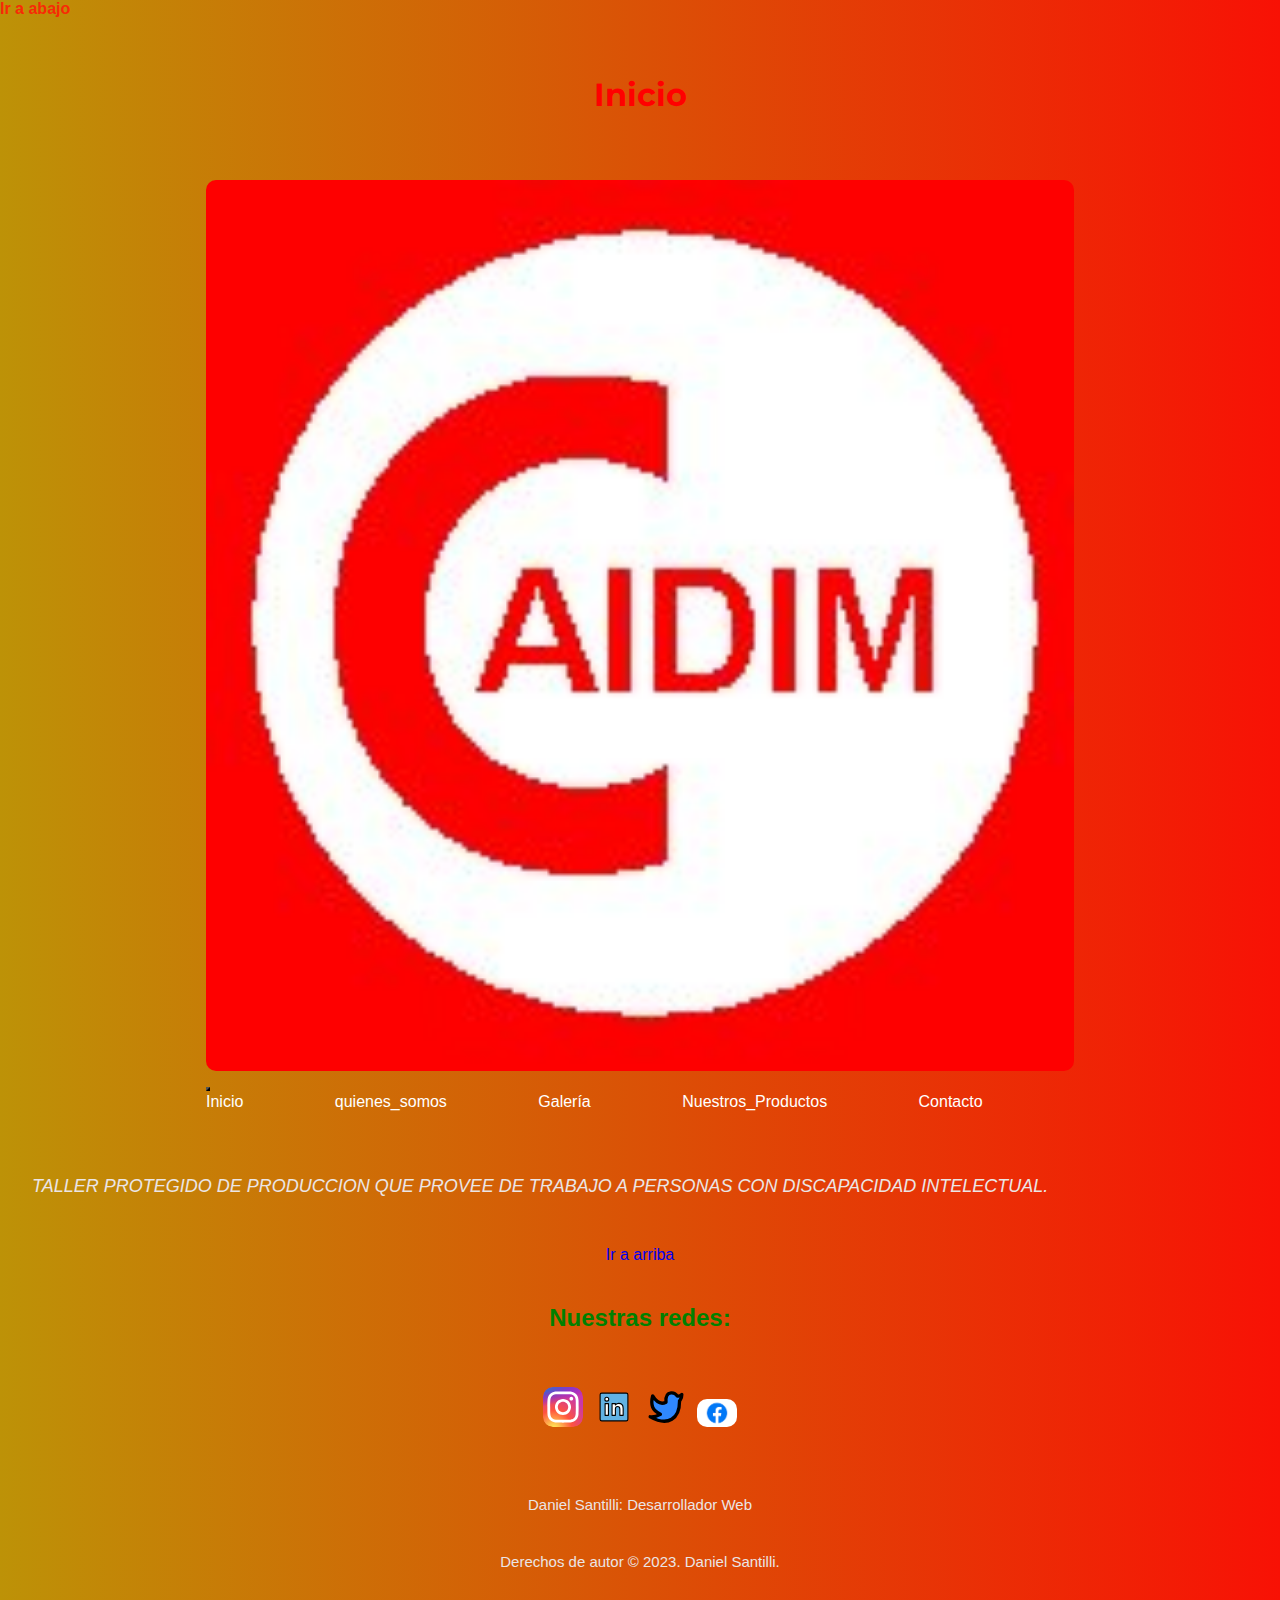
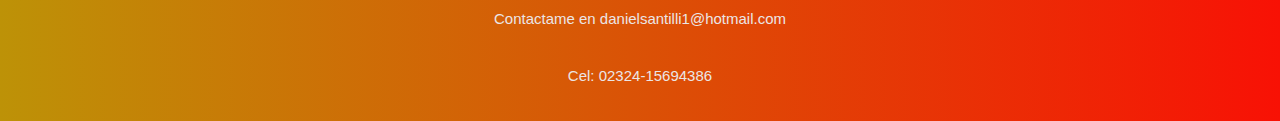
<file: index.html>
<!DOCTYPE html>
<html lang="es">

    <head>
        
        <meta charset="UTF-8">
        <meta http-equiv="X-UA-Compatible" content="IE=edge">
        
        <!-- etiqueta meta viewport  que sirve para mobile first -->
        <meta name="viewport" content="width=device-width, initial-scale=1.0">
            
        <!-- ANIMATE CSS -->
        <link rel="stylesheet" href="https://cdnjs.cloudflare.com/ajax/libs/animate.css/4.1.1/animate.min.css"/>

        <!-- AOS -->
        <link href="https://unpkg.com/aos@2.3.1/dist/aos.css" rel="stylesheet"> 
        
        <!-- Etiquetas SEO on page. -->
        <meta name="description" content="Página de Inicio. Te damos la bienvenida al sitio.">
        <meta name="keywords" content="CAIDIM, centro de ayuda para el discapacitado, Inicio, bienvenida">

        <link rel="shortcut icon" href="./img/CAIDIM.jpg" tipe="image/x-icon" alt="Logo CAIDIM">

        <link rel="preconnect" href="https://fonts.googleapis.com">
        <link rel="preconnect" href="https://fonts.gstatic.com" crossorigin>
        <link href="https://fonts.googleapis.com/css2?family=Montserrat:ital,wght@0,600;1,300&display=swap" rel="stylesheet">

        <!-- CSS de Bootstrap linkear siempre antes del código CSS PROPIO (cascada)-->
        <link href="https://cdn.jsdelivr.net/npm/bootstrap@5.3.0-alpha3/dist/css/bootstrap.min.css" rel="stylesheet" integrity="sha384-KK94CHFLLe+nY2dmCWGMq91rCGa5gtU4mk92HdvYe+M/SXH301p5ILy+dN9+nJOZ" crossorigin="anonymous">
        
        <!-- CSS propio -->
        <link rel="stylesheet" href="CSS/styles.css">
        
        <title>Inicio | CAIDIM</title>

    </head>
   
    <body ID="arriba">
        
        <a href="#abajo">  Ir a abajo  </a>
        <header> 
            <h1 class ="animate__animated animate__flash">Inicio</h1>
            <section>
                <nav class="navbar navbar-expand-lg">
                    <div class="container-fluid">
                        <a href="/index.html">
                            <img src="./img/CAIDIM.jpg" alt="Logo CAIDIM">
                        </a>
                        <button class="navbar-toggler" type="button" data-bs-toggle="collapse" data-bs-target="#navbarNav" aria-controls="navbarNav" aria-expanded="false" aria-label="Toggle navigation">
                            <span class="navbar-toggler-icon"></span>
                        </button>
                        
                        <div class="collapse navbar-collapse" id="navbarNav">
                            <ul class="navbar-nav">
                                <li class="nav-item">
                                    <a class="nav-link active" aria-current="page" href="index.html">
                                        <div class="colorDeshabilitado">
                                            Inicio
                                        </div>
                                    </a>
                                </li>

                                <li class="nav-item">
                                    <a class="nav-link" href="./pages/quienes_somos.html">
                                        quienes_somos
                                    </a>
                                </li>
                            
                                <li class="nav-item">
                                    <a class="nav-link" href="./pages/galeria.html">Galería</a>
                                </li>
                                <li class="nav-item">
                                    <a class="nav-link" href="./pages/nuestros_productos.html">Nuestros_Productos</a>
                                </li>
                                <li class="nav-item">
                                    <a class="nav-link" href="./pages/contacto.html">Contacto</a>
                                </li>
                            </ul>
                        </div>
                    </div>
                </nav>
            </section>   
              
        </header>
        </div>
        
        <div class="parrafo18 textoBlanco">TALLER PROTEGIDO DE PRODUCCION QUE PROVEE DE TRABAJO A PERSONAS CON DISCAPACIDAD INTELECTUAL. </div>

        <footer id="abajo"> 
            
            <a href="#arriba"> Ir a arriba  </a>
                    
            <h2>Nuestras redes:</h2>
            <div class = "Container-redes">
                <a href="https://www.instagram.com" target="_blank">
                    <img src="./img/redesSociales/instagram.svg" alt="Logo instagram" class="logo-redes">
                </a>
        
                <a href="https://www.linkedin.com" target="_blank">
                    <img src="./img/redesSociales/linkedin.svg" alt="Logo linkedin" class="logo-redes">
                </a>
        
                <a href="https://www.twitter.com" target="_blank">
                    <img src="./img/redesSociales/twitter.svg" alt="Logo twitter" class="logo-redes">
                </a>

                <a href="https://www.facebook.com/profile.php?id=100063782612854" target="_blank">
                    <img src="./img/redesSociales/facebook.jpg "alt="Enlace Página Oficial Facebook CAIDIM" class="logo-redes">
                </a>
            </div>
            <div class ="CentrarDiseñador">
                <p class="colorFuentePie">Daniel Santilli: Desarrollador Web</p>
                <p class="colorFuentePie">Derechos de autor © 2023. Daniel Santilli.</p>
                <p class="colorFuentePie">Contactame en danielsantilli1@hotmail.com</p>
                <p class="colorFuentePie">Cel: 02324-15694386</p>
            </div>
            
        </footer>
        <!-- SCRIPT DE BOOTSTRAP -->
        <script src="https://cdn.jsdelivr.net/npm/bootstrap@5.3.0-alpha3/dist/js/bootstrap.bundle.min.js" integrity="sha384-ENjdO4Dr2bkBIFxQpeoTz1HIcje39Wm4jDKdf19U8gI4ddQ3GYNS7NTKfAdVQSZe" crossorigin="anonymous"></script>
    </body>
</html>
</file>
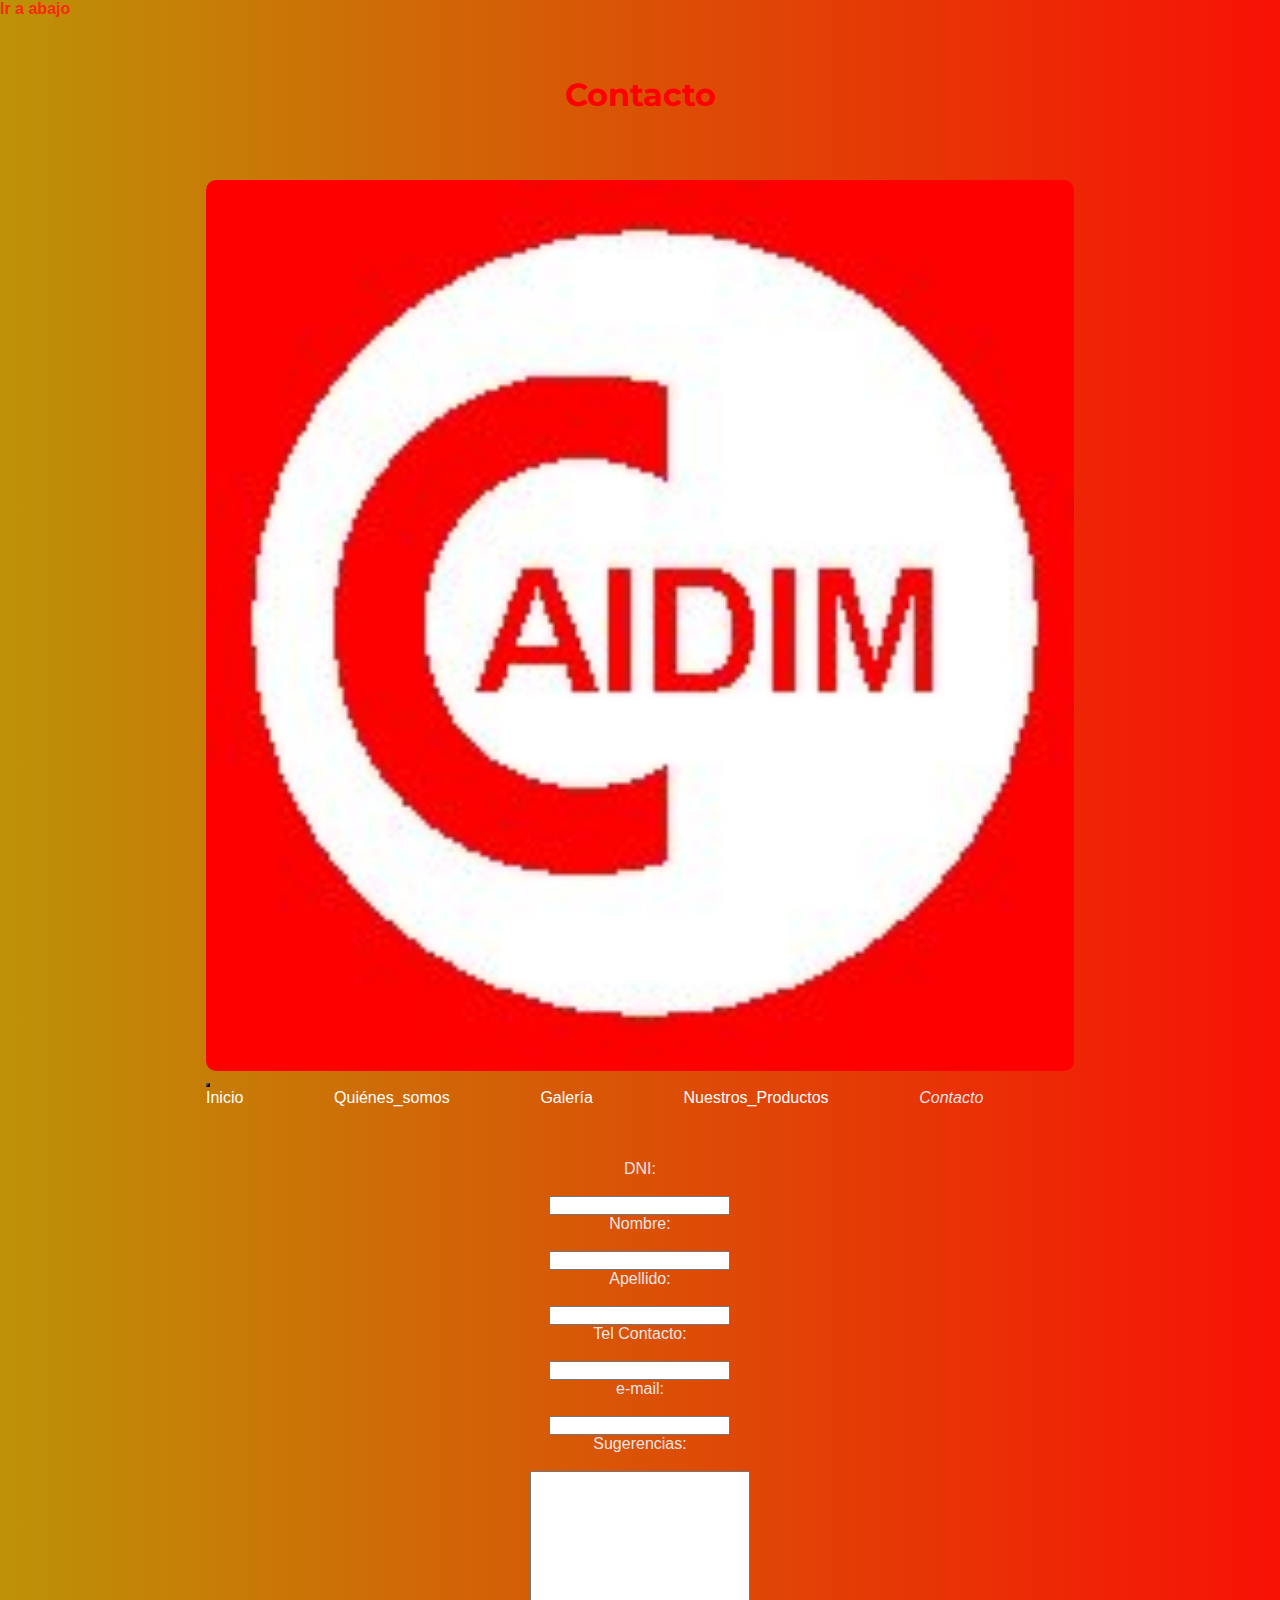
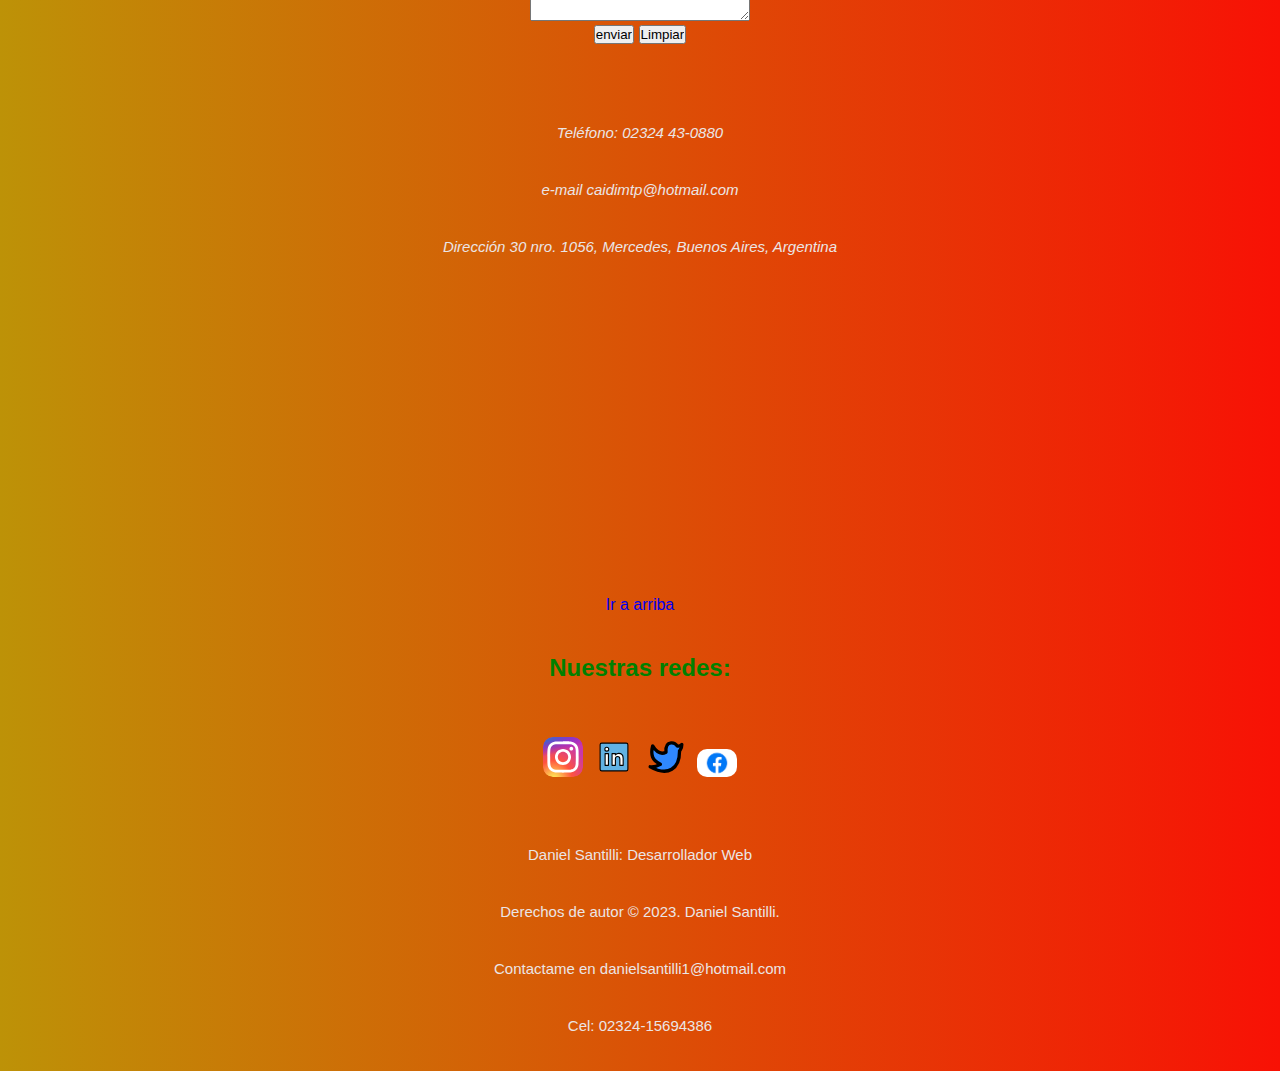
<file: pages/contacto.html>
<!DOCTYPE html>
<html lang="es">

    <head>

        <meta charset="UTF-8">
        <meta http-equiv="X-UA-Compatible" content="IE=edge">

        <!-- etiqueta meta viewport  que sirve para mobile first -->
        <meta name="viewport" content="width=device-width, initial-scale=1.0">
            
        <!-- ANIMATE CSS -->
        <link rel="stylesheet" 
        href="https://cdnjs.cloudflare.com/ajax/libs/animate.css/4.1.1/animate.min.css"/>

        <!-- AOS -->
        <link href="https://unpkg.com/aos@2.3.1/dist/aos.css" rel="stylesheet">

        <!-- Etiquetas meta -->
        <meta name="description" content="Aquí ingresar sus datos y los contactaremos lo antes posible.">
        <meta name="keywords" content="CAIDIM, centro de trabajo para el discapacitado, discapacitado, Contacto">
        
        <link rel="shortcut icon" href="../img/CAIDIM.jpg" tipe="image/x-icon" alt="Logo CAIDIM">        

        <link rel="preconnect" href="https://fonts.googleapis.com">
        <link rel="preconnect" href="https://fonts.gstatic.com" crossorigin>
        <link href="https://fonts.googleapis.com/css2?family=Montserrat:ital,wght@0,600;1,300&display=swap" rel="stylesheet">
        
        <!-- CSS de Bootstrap linkear siempre antes del código CSS PROPIO-->
        <link href="https://cdn.jsdelivr.net/npm/bootstrap@5.3.0-alpha3/dist/css/bootstrap.min.css" rel="stylesheet" integrity="sha384-KK94CHFLLe+nY2dmCWGMq91rCGa5gtU4mk92HdvYe+M/SXH301p5ILy+dN9+nJOZ" crossorigin="anonymous">
    
        <!-- CSS propio -->
        <link rel="stylesheet" href="../CSS/styles.css">

        <title>Contacto | CAIDIM</title>
    </head>
    
    <body ID="arriba"> 
        
        <a href="#abajo">Ir a abajo</a> 
    
        <div>
            <header class="titulo" > 
                <h1 class ="animate__animated animate__flash">Contacto</h1>
                <section>
                    <div class="conteiner">
                        <nav class="navbar navbar-expand-lg">
                            <div class="container-fluid">
                                <a href="../index.html">
                                    <div class="conteiner">
                                        <img src="../img/CAIDIM.jpg" alt="Logo CAIDIM">
                                    </div>
                                </a>
                                <button class="navbar-toggler" type="button" data-bs-toggle="collapse" data-bs-target="#navbarNav" aria-controls="navbarNav" aria-expanded="false" aria-label="Toggle navigation">
                                <span class="navbar-toggler-icon"></span>
                                </button>
                                <div class="collapse navbar-collapse" id="navbarNav">
                                <ul class="navbar-nav">
                                    <li class="nav-item">
                                        <a class="nav-link active" aria-current="page" href="../index.html">Inicio</a>
                                    </li>
                                    <li class="nav-item">
                                        <a class="nav-link active" href="./quienes_somos.html">Quiénes_somos</a>
                                    </li>
                                    <li class="nav-item">
                                        <a class="nav-link active" href="./galeria.html">Galería</a>
                                    </li>
                                    <li class="nav-item">
                                        <a class="nav-link active" href="./nuestros_productos.html">Nuestros_Productos</a>
                                    </li>
                                    <li class="nav-item">
                                        <a class="nav-link disabled" href="./contacto.html">
                                            <div class="textoBlanco">
                                                Contacto
                                            </div>
                                        </a>
                                    </li>
                                </ul>
                            </div>
                        </nav>
                    </div>
                </section>
            </header>
        </div>

        <div class ="conteiner">
            <div class="row">
                <div class="col-md-4">
                    <form class="publicidadCaidim">
                        <label for="iDNI" >
                            <div class="colorFuentePie">
                                DNI: 
                            </div>
                        </label> <br>
                        <input type="number" id="iDNI"><br>

                        <label for="iNombre">
                            <div class="colorFuentePie">
                                Nombre: 
                            </div>                               
                        </label> <br>
                        <input type="text"id="iNombre"><br>

                        <label for="iApellido">
                            <div class="colorFuentePie">
                                Apellido: 
                            </div>  
                        </label><br>
                        <input type="text" id="iApellido"> <br>

                        <label for="iTelefono">
                            <div class="colorFuentePie">
                                Tel Contacto: 
                            </div>  
                        </label><br> 
                        <input type="tel", id="iTelefono"> <br>

                        <label for="iemail">
                            <div class="colorFuentePie">
                                e-mail:
                            </div> 
                        </label><br>
                        <input type="email", id="iemail"> <br>

                        <label for="tSugerencias">
                            <div class="colorFuentePie">
                                Sugerencias:
                            </div> 
                        </label><br>  
                        <textarea id="tSugerencias" cols="30" rowe="10"></textarea> <br>
                        <!--para enviar el formulario-->

                        <div class="col-md-4">
                            
                            <input type="submit" value="enviar">
                        
                            <input type="reset" value="Limpiar">
                            
                        </div>
                        
                    </form>
                    
                </div>
                
                <div class="col-md-4">
                    <address class="margenes2 publicidadCaidim">
                        <p class="textoBlanco">Teléfono: 02324 43-0880 </p> 
                        <p class="textoBlanco">e-mail caidimtp@hotmail.com</p>  
                        <p class="textoBlanco">Dirección 30 nro. 1056, Mercedes, Buenos Aires, Argentina</p>
                    </address>
                </div>
            </div>
            <eframe>
                <iframe src="https://www.google.com/maps/embed?pb=!1m18!1m12!1m3!1d3282.297393914296!2d-59.441772024769094!3d-34.64719165979456!2m3!1f0!2f0!3f0!3m2!1i1024!2i768!4f13.1!3m3!1m2!1s0x95bc736fb91f63d1%3A0x2239516c0dccc3eb!2sCaidim!5e0!3m2!1ses!2sar!4v1681657563735!5m2!1ses!2sar" width="400" height="300" style="border:0;" allowfullscreen="" loading="lazy" referrerpolicy="no-referrer-when-downgrade"></iframe>
            </eframe>
        </div>
        
        <footer id="abajo"> 
            
            <a href="#arriba">Ir a arriba</a>

            <h2>Nuestras redes:</h2>
            <div class = "Container-redes">
                <a href="https://www.instagram.com" target="_blank">
                    <img src="../img/redesSociales/instagram.svg" alt="Logo instagram" class="logo-redes">
                </a>
        
                <a href="https://www.linkedin.com" target="_blank">
                    <img src="../img/redesSociales/linkedin.svg" alt="Logo linkedin" class="logo-redes">
                </a>
        
                <a href="https://www.twitter.com" target="_blank">
                    <img src="../img/redesSociales/twitter.svg" alt="Logo twitter" class="logo-redes">
                </a>

                <a href="https://www.facebook.com/profile.php?id=100063782612854" target="_blank">
                    <img src="../img/redesSociales/facebook.jpg "alt="Enlace Página Oficial Facebook CAIDIM" class="logo-redes">
                </a>
            </div>
            <div class ="CentrarDiseñador">
                <p class="colorFuentePie">Daniel Santilli: Desarrollador Web</p>
                <p class="colorFuentePie">Derechos de autor © 2023. Daniel Santilli.</p>
                <p class="colorFuentePie">Contactame en danielsantilli1@hotmail.com</p>
                <p class="colorFuentePie">Cel: 02324-15694386</p>
            </div>
            
        </footer>
           
        <!-- SCRIPT DE BOOTSTRAP -->
        <script src="https://cdn.jsdelivr.net/npm/bootstrap@5.3.0-alpha3/dist/js/bootstrap.bundle.min.js" integrity="sha384-ENjdO4Dr2bkBIFxQpeoTz1HIcje39Wm4jDKdf19U8gI4ddQ3GYNS7NTKfAdVQSZe" crossorigin="anonymous"></script>
    </body>
</html>
</file>
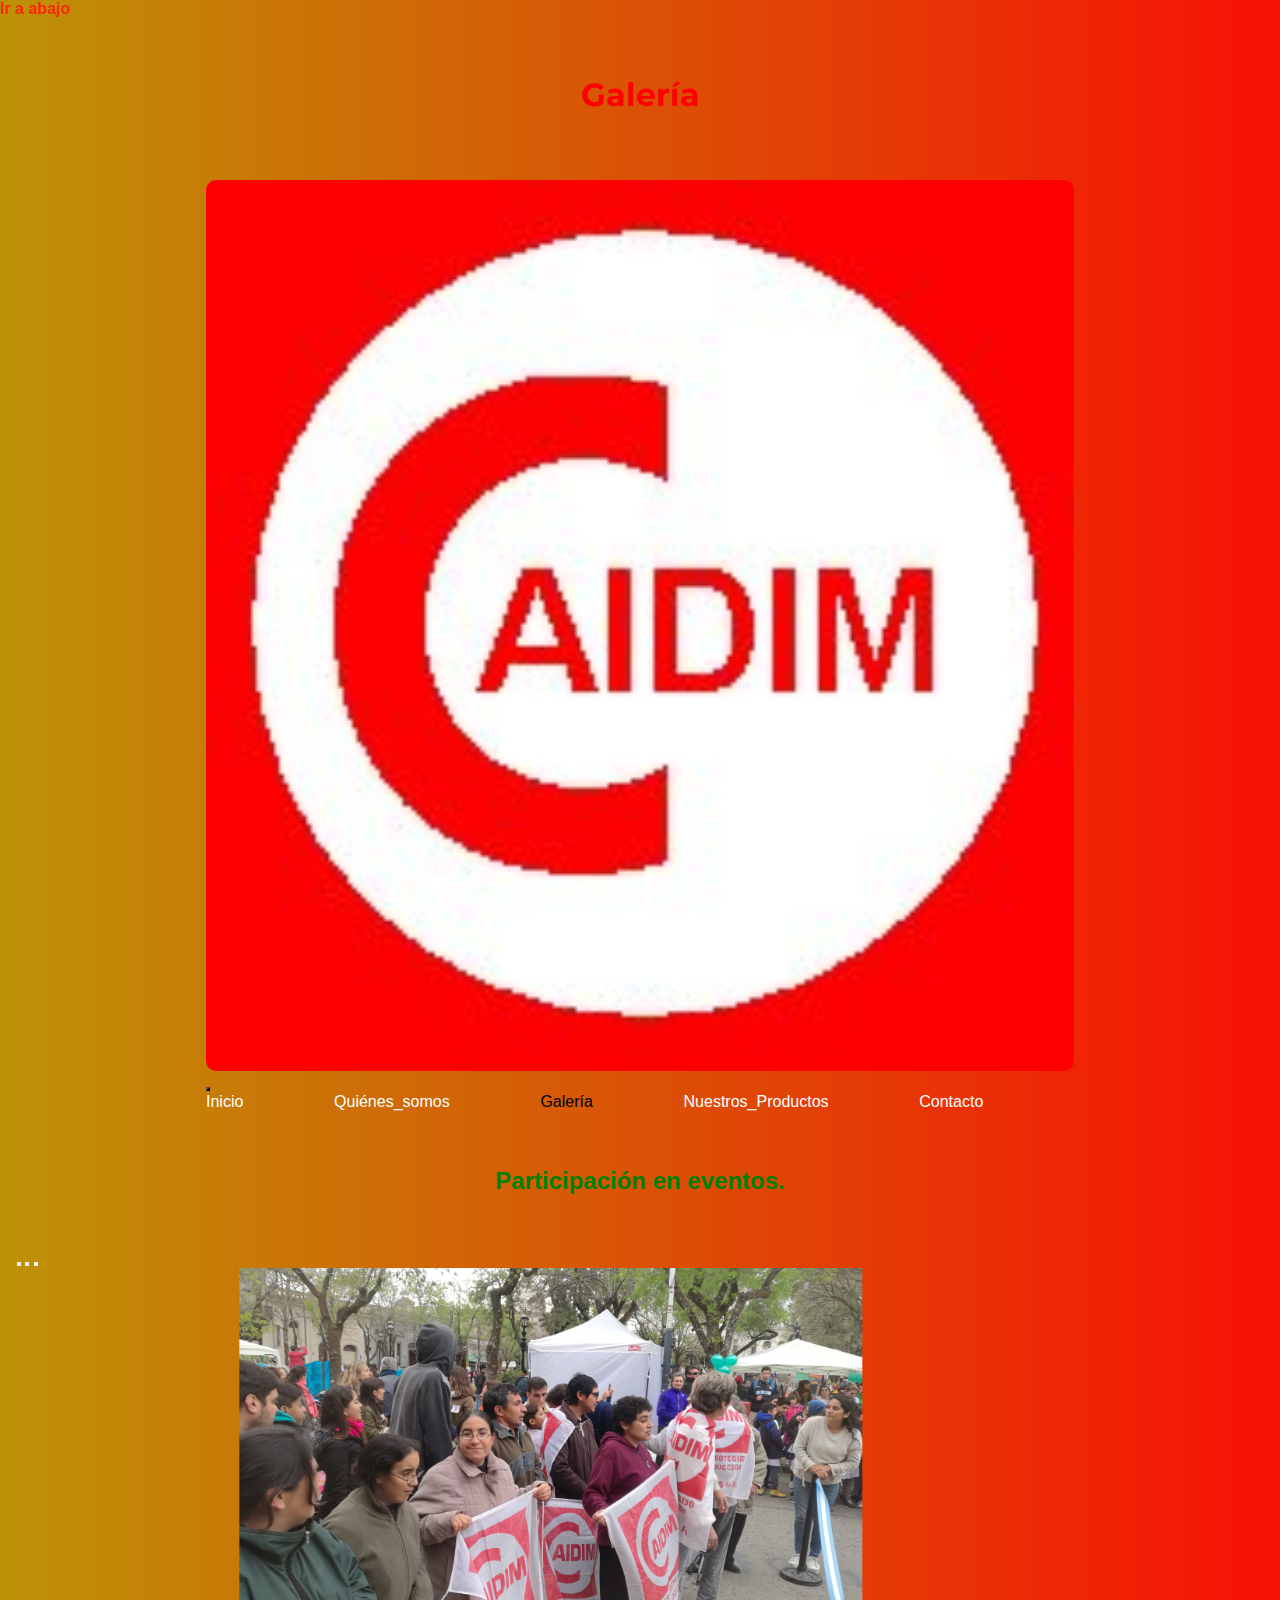
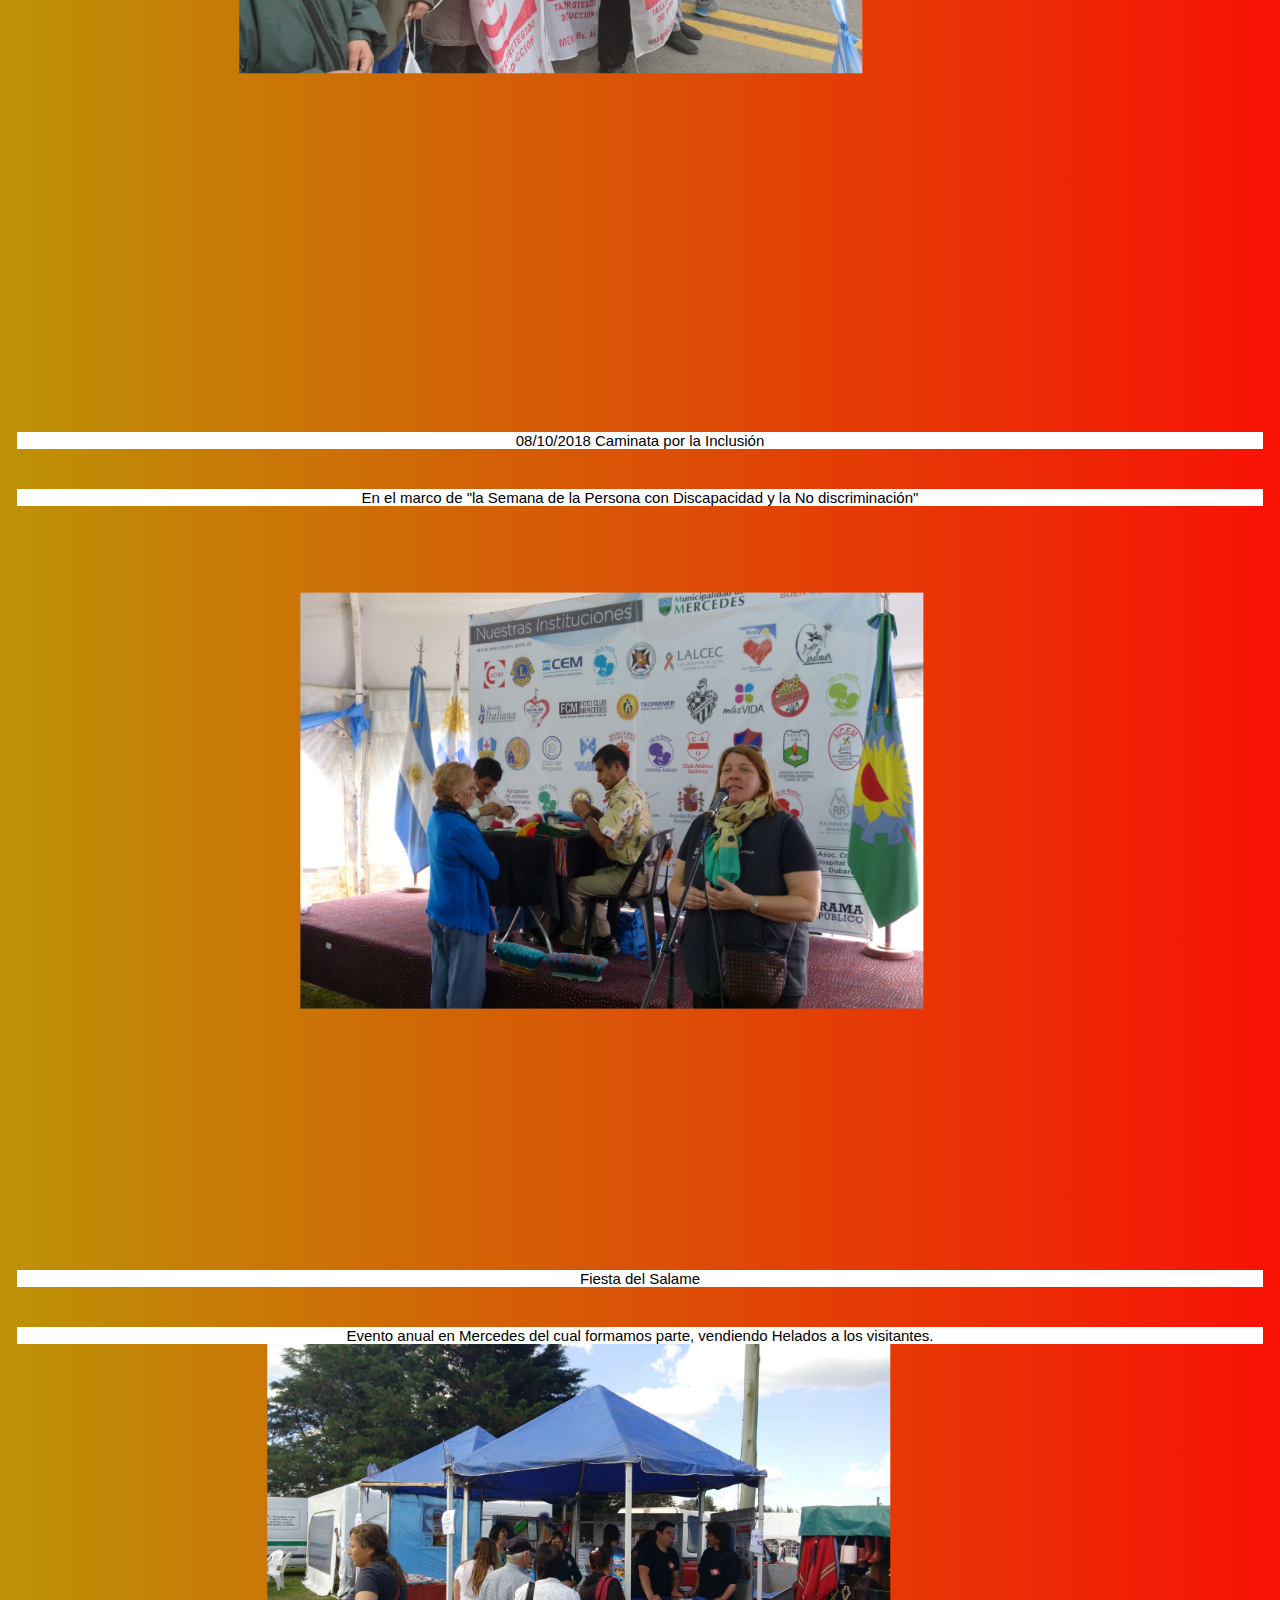
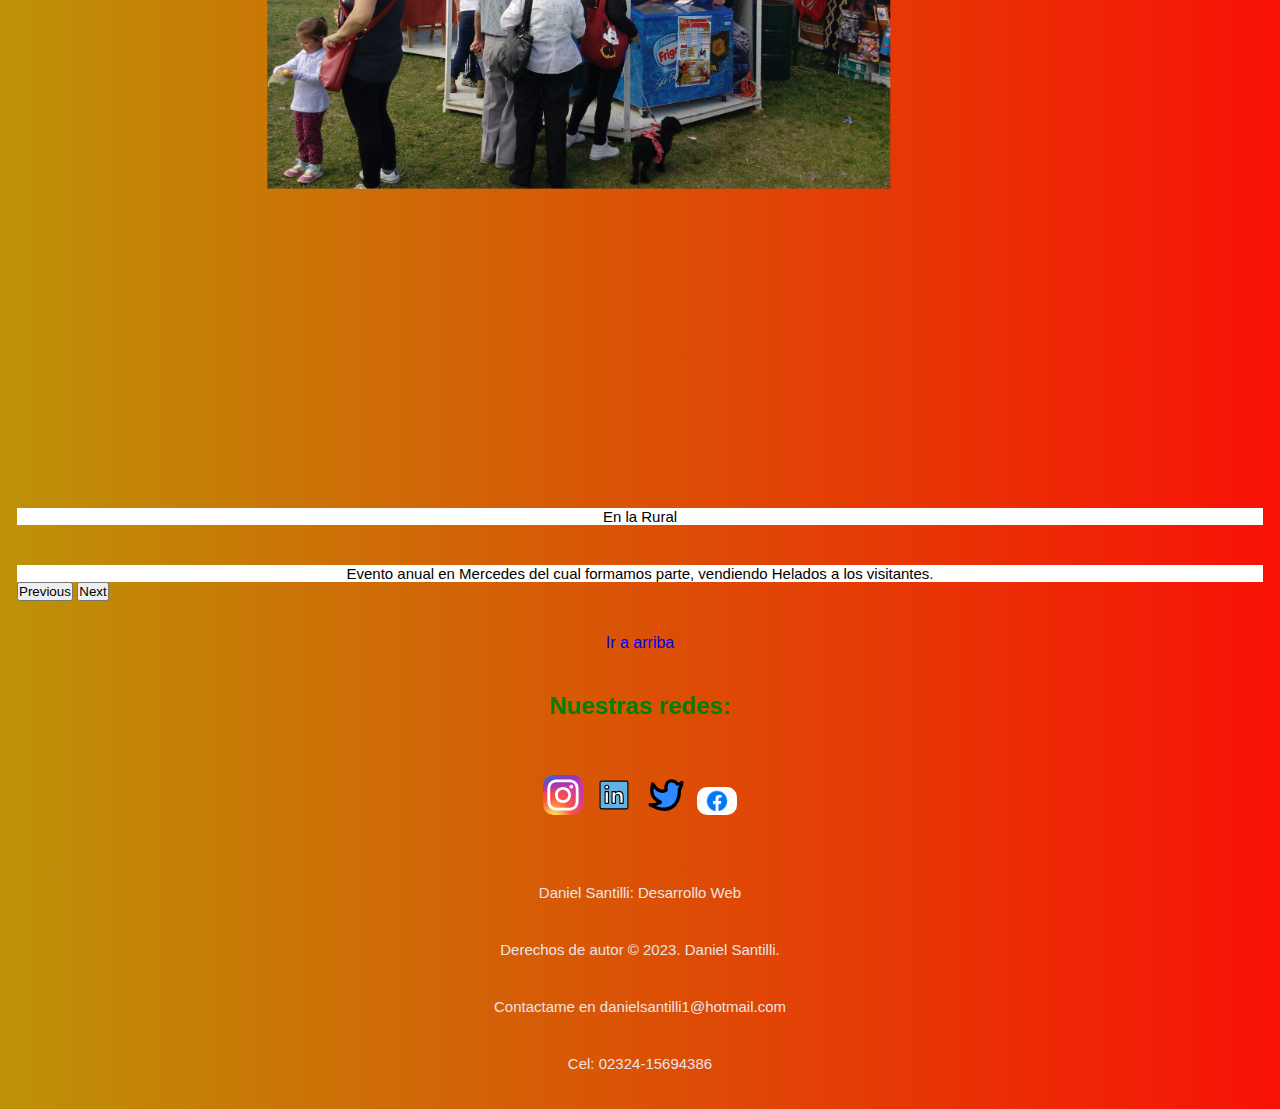
<file: pages/galeria.html>
<!DOCTYPE html>
<html lang="es">

  <head>
    <meta charset="UTF-8">
    <meta http-equiv="X-UA-Compatible" content="IE=edge">
    
    <!-- etiqueta meta viewport  que sirve para mobile first -->
    <meta name="viewport" content="width=device-width, initial-scale=1.0">
    
    <!-- ANIMATE CSS -->
    <link rel="stylesheet"
    href="https://cdnjs.cloudflare.com/ajax/libs/animate.css/4.1.1/animate.min.css"/>

    <!-- AOS -->
    <link href="https://unpkg.com/aos@2.3.1/dist/aos.css" rel="stylesheet">
    
    <!-- Etiquetas meta -->
    <meta name="description" content="Aquí podrán ver fotos de algunos de los eventos en los que participa CAIDIM.">
    <meta name="keywords" content="CAIDIM, centro de ayuda para el discapacitado, fotos eventos">

    <link rel="shortcut icon" href="../img/CAIDIM.jpg" tipe="image/x-icon" alt="Logo CAIDIM">

    <link rel="preconnect" href="https://fonts.googleapis.com">
    <link rel="preconnect" href="https://fonts.gstatic.com" crossorigin>
    <link href="https://fonts.googleapis.com/css2?family=Montserrat:ital,wght@0,600;1,300&display=swap" rel="stylesheet">
      
    <!-- CSS de Bootstrap linkear siempre antes del código CSS PROPIO-->
    <link href="https://cdn.jsdelivr.net/npm/bootstrap@5.3.0-alpha3/dist/css/bootstrap.min.css" rel="stylesheet" integrity="sha384-KK94CHFLLe+nY2dmCWGMq91rCGa5gtU4mk92HdvYe+M/SXH301p5ILy+dN9+nJOZ" crossorigin="anonymous">
  
    <!-- CSS propio -->
    <link rel="stylesheet" href="../CSS/styles.css">

    <title>Galería de fotos | CAIDIM</title>
  </head>

  <body ID="arriba">
   
    <a href="#abajo">Ir a abajo</a>
    
    <div>
      <header> 
        <h1 class ="animate__animated animate__flash">Galería</h1>
        <section>
          <nav class="navbar navbar-expand-lg">
            <div class="container-fluid">
              <a href="../index.html">
                <div class="img">
                  <img src="../img/CAIDIM.jpg" alt="Logo CAIDIM">
                </div>
              </a>
              <button class="navbar-toggler" type="button" data-bs-toggle="collapse" data-bs-target="#navbarNav" aria-controls="navbarNav" aria-expanded="false" aria-label="Toggle navigation">
                <span class="navbar-toggler-icon"></span>
              </button>
              <div class="collapse navbar-collapse" id="navbarNav">
                <ul class="navbar-nav">
                  <li class="nav-item">
                    <a class="nav-link" aria-current="page" href="../index.html">Inicio</a>
                  </li>
                  <li class="nav-item">
                    <a class="nav-link" href="../pages/quienes_somos.html">Quiénes_somos</a>
                  </li>
                  <li class="nav-item">
                    <a class="nav-link disabled" href="galeria.html">
                      <div class="colorDehabilitado">
                        Galería
                      </div>
                    </a>
                  </li>
                  <li class="nav-item">
                    <a class="nav-link" href="../pages/nuestros_productos.html">Nuestros_Productos</a>
                  </li>
                  <li class="nav-item">
                    <a class="nav-link" href="../pages/contacto.html">Contacto</a>
                  </li>
                </ul>
              </div>
            </div>
          </nav>
        </section>   
        <section>
        
        <h2>Participación en eventos.</h2>
          <div id="carouselExampleCaptions" class="carousel slide">
            <div class="carousel-indicators">
                <button type="button" data-bs-target="#carouselExampleCaptions" data-bs-slide-to="0" class="active" aria-current="true" aria-label="Slide 1"></button>
                <button type="button" data-bs-target="#carouselExampleCaptions" data-bs-slide-to="1" aria-label="Slide 2"></button>
                <button type="button" data-bs-target="#carouselExampleCaptions" data-bs-slide-to="2" aria-label="Slide 3"></button>
            </div>
            <div class="carousel-inner">
              <div class="carousel-item active">
                
                <img src="../img/Eventos/CAIDIM-plaza600x800.svg" class="d-block w-100" alt="Caminata Inclusión" class="img1">
              
                <div class="carousel-caption d-none d-md-block">
                    <p class="textoNegro fondoBlanco">08/10/2018 Caminata por la Inclusión</p>
                    <p class="textoNegro fondoBlanco" >En el marco de "la Semana de la Persona con Discapacidad y la No discriminación"</p>
                </div>
              </div>
              <div class="carousel-item">
                <img src="../img/Eventos/Stan Fiesta Salame800x534.svg" class="d-block w-100" alt="Fiesta del Salame" class="img2">
                <div class="carousel-caption d-none d-md-block">
                  <p class="textoNegro fondoBlanco">Fiesta del Salame</p>
                  <p class="textoNegro fondoBlanco">Evento anual en Mercedes del cual formamos parte, vendiendo Helados a los visitantes.</p>
                </div>
              </div>
              <div class="carousel-item">
                <img src="../img/Eventos/Stan-La-Rura600x800l.svg" class="d-block w-100" alt="En la Rural" class="img3">
                <div class="carousel-caption d-none d-md-block">
                    <p class="textoNegro fondoBlanco">En la Rural</p>
                    <p class="textoNegro fondoBlanco">Evento anual en Mercedes del cual formamos parte, vendiendo Helados a los visitantes.</p>
                </div>
              </div>
            </div>
            <button class="carousel-control-prev" type="button" data-bs-target="#carouselExampleCaptions" data-bs-slide="prev">
              <span class="carousel-control-prev-icon" aria-hidden="true"></span>
              <span class="visually-hidden">Previous</span>
            </button>
            <button class="carousel-control-next" type="button" data-bs-target="#carouselExampleCaptions" data-bs-slide="next">
              <span class="carousel-control-next-icon" aria-hidden="true"></span>
              <span class="visually-hidden">Next</span>
            </button>
          </div>
        </section> 
      </header>
  
    <footer ID="abajo"> 
      
      <a href="#arriba">Ir a arriba</a>

      <h2>Nuestras redes:</h2>
      <div class = "Container-redes">
        <a href="https://www.instagram.com" target="_blank">
            <img src="../img/redesSociales/instagram.svg" alt="Logo instagram" class="logo-redes">
        </a>
        <a href="https://www.linkedin.com" target="_blank">
            <img src="../img/redesSociales/linkedin.svg" alt="Logo linkedin" class="logo-redes">
        </a>
        <a href="https://www.twitter.com" target="_blank">
            <img src="../img/redesSociales/twitter.svg" alt="Logo twitter" class="logo-redes">
        </a>

        <a href="https://www.facebook.com/profile.php?id=100063782612854" target="_blank">
          <img src="../img/redesSociales/facebook.jpg" alt="Enlace Página Oficial Facebook CAIDIM" class="logo-redes">
        </a>
      </div>
      <div class ="CentrarDiseñador">
        <p class="colorFuentePie">Daniel Santilli: Desarrollo Web</p>
        <p class="colorFuentePie">Derechos de autor © 2023. Daniel Santilli.</p>
        <p class="colorFuentePie">Contactame en danielsantilli1@hotmail.com</p>
        <p class="colorFuentePie">Cel: 02324-15694386</p>
      </div>
    
    </footer>
          
 
    <!-- SCRIPT DE BOOTSTRAP -->
    <script src="https://cdn.jsdelivr.net/npm/bootstrap@5.3.0-alpha3/dist/js/bootstrap.bundle.min.js" integrity="sha384-ENjdO4Dr2bkBIFxQpeoTz1HIcje39Wm4jDKdf19U8gI4ddQ3GYNS7NTKfAdVQSZe" crossorigin="anonymous"></script>

  </body>
</html>
</file>
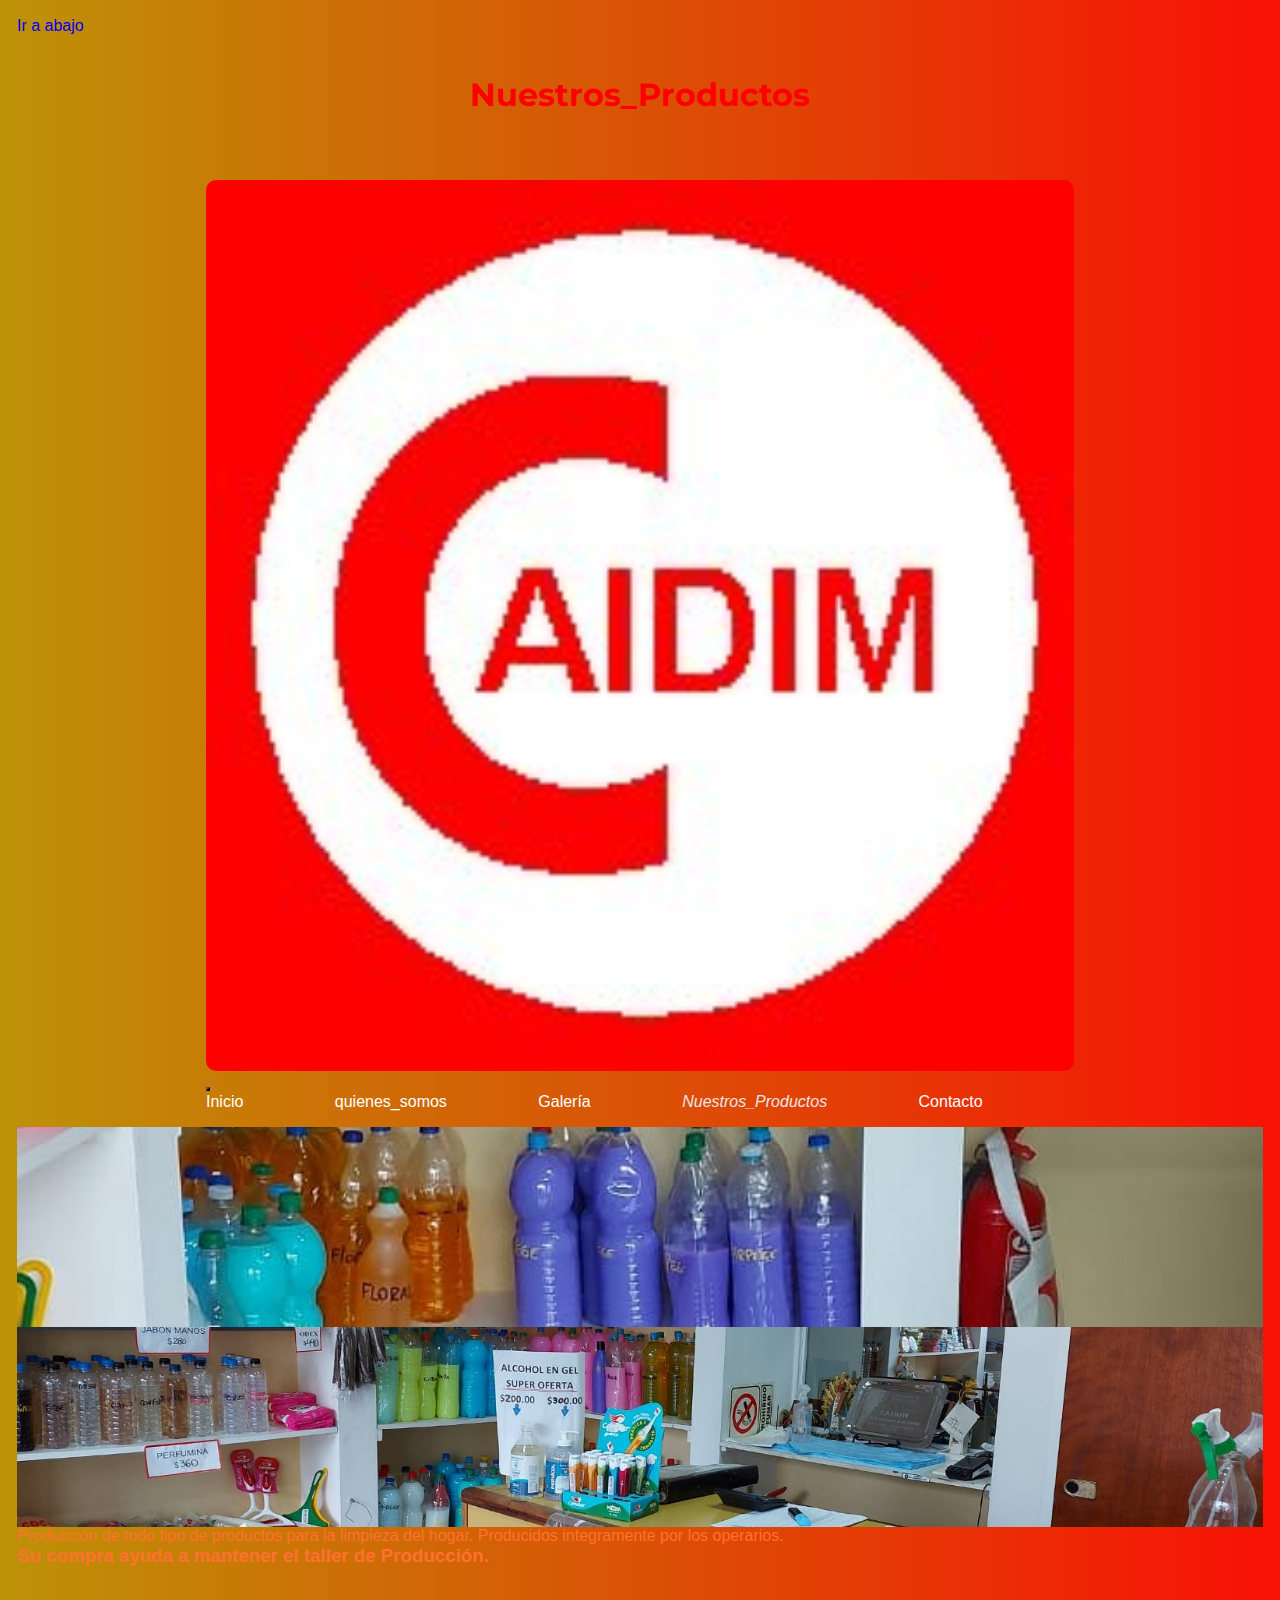
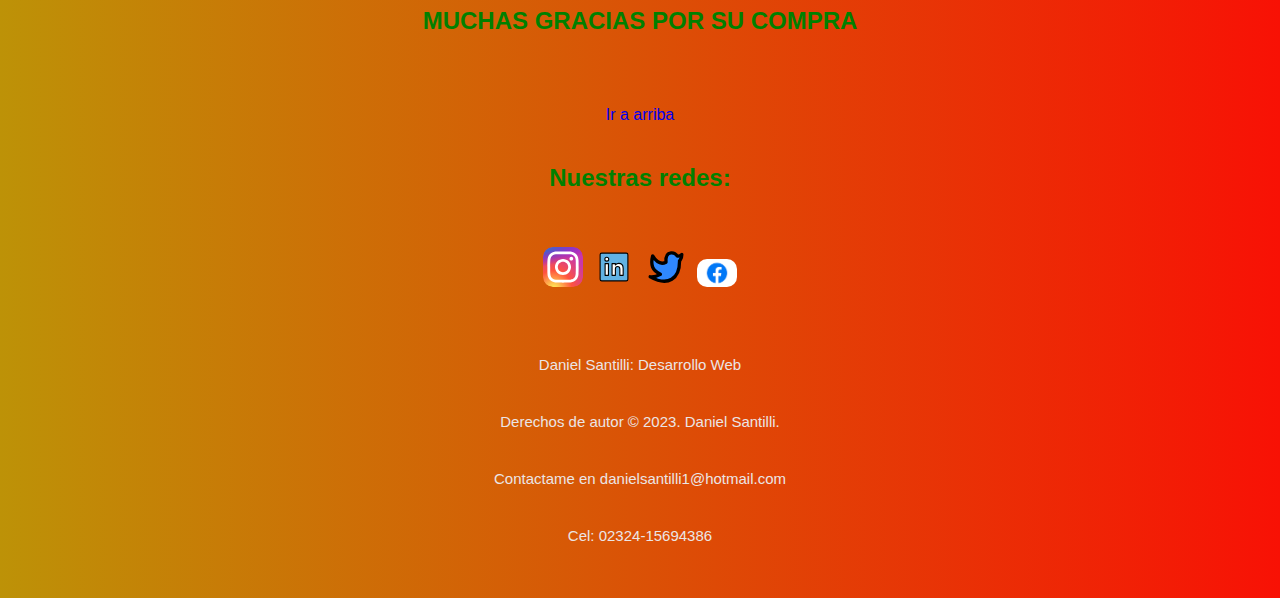
<file: pages/nuestros_productos.html>
<!DOCTYPE html>
<html lang="es">

  <head>
    <meta charset="UTF-8">
    <meta http-equiv="X-UA-Compatible" content="IE=edge"> 

    <!-- etiqueta meta viewport  que sirve para mobile first -->
    <meta name="viewport" content="width=device-width, initial-scale=1.0">
      
    <!-- ANIMATE CSS -->
    <link rel="stylesheet"
    href="https://cdnjs.cloudflare.com/ajax/libs/animate.css/4.1.1/animate.min.css"/>

    <!-- AOS -->
    <link href="https://unpkg.com/aos@2.3.1/dist/aos.css" rel="stylesheet">
    
    <!-- SEO on Page-->
    
    <meta name="description" content="Aquí podrán ver los productos que comercializamos.">
    <meta name="keywords" content="CAIDIM, centro de ayuda para el discapacitado, discapacitado, productos de limpieza">
    
    <link rel="shortcut icon" href="/img/CAIDIM.jpg" tipe="image/x-icon" alt="Logo CAIDIM">
    
    <link rel="preconnect" href="https://fonts.googleapis.com">
    <link rel="preconnect" href="https://fonts.gstatic.com" crossorigin>
    <link href="https://fonts.googleapis.com/css2?family=Montserrat:ital,wght@0,600;1,300&display=swap" rel="stylesheet">
      
    <!-- CSS de Bootstrap linkear siempre antes del código CSS PROPIO-->
    <link href="https://cdn.jsdelivr.net/npm/bootstrap@5.3.0-alpha3/dist/css/bootstrap.min.css" rel="stylesheet" integrity="sha384-KK94CHFLLe+nY2dmCWGMq91rCGa5gtU4mk92HdvYe+M/SXH301p5ILy+dN9+nJOZ" crossorigin="anonymous">
  
    <!-- CSS propio -->
    <link rel="stylesheet" href="../CSS/styles.css">

    <title>Nuestros Productos | CAIDIM</title>
  </head>

  <body ID="arriba"> 
    <header>
    
      <a href="#abajo">Ir a abajo</a> 
   
      <h1>Nuestros_Productos</h1>
      <section>
        <nav class="navbar navbar-expand-lg">
          <div class="container-fluid">
            <a href="../index.html">
                <img src="../img/CAIDIM.jpg" alt="Logo CAIDIM">
            </a>
            <button class="navbar-toggler" type="button" data-bs-toggle="collapse" data-bs-target="#navbarNav" aria-controls="navbarNav" aria-expanded="false" aria-label="Toggle navigation">
              <span class="navbar-toggler-icon"></span>
            </button>
            <div class="collapse navbar-collapse" id="navbarNav">
              <ul class="navbar-nav">
                <li class="nav-item">
                  <a class="nav-link active" aria-current="page" href="../index.html">Inicio</a>
                </li>
                <li class="nav-item">
                  <a class="nav-link active" href="../pages/quienes_somos.html">quienes_somos</a>
                </li>
                <li class="nav-item">
                  <a class="nav-link active" href="../pages/galeria.html">Galería</a>
                </li>
                <li class="nav-item">
                  <a class="nav-link disabled" href="/pages/nuestros_productos.html">
                    <div class="textoBlanco">
                      Nuestros_Productos
                    </div>
                  </a>
                </li>
                <li class="nav-item">
                  <a class="nav-link active" href="../pages/contacto.html">Contacto</a>
                </li>
              </ul>
            </div>
          </div>
        </nav>
      </section>
  
    <section>
      <!-- <h1>Galeria de Productos</h1> -->
        <div id="galeria">
            <div class="lustramuebles"></div>
            <div class="esponjaEscobillon"></div>
            <div class="perfuminas"></div>
            <div class="rolloCocina"></div>
            <div class="mostrador"></div>
            <div class="local"></div>
        </div>
    </section>  

   <div class="negrita parrafo20"></div> Producción de todo tipo de productos para la limpieza del hogar. Producidos integramente por los operarios.

    <h3>Su compra ayuda a mantener el taller de Producción.</h3>
    <h2>MUCHAS GRACIAS POR SU COMPRA</h2>

    <footer ID="abajo">
      
      <a href="#arriba">Ir a arriba</a>

      <h2>Nuestras redes:</h2>
      <div class="Container-redes">
        <a href="https://www.instagram.com" target="_blank">
            <img src="../img/redesSociales/instagram.svg" alt="Logo instagram" class="logo-redes">
        </a>
        <a href="https://www.linkedin.com" target="_blank">
            <img src="../img/redesSociales/linkedin.svg" alt="Logo linkedin" class="logo-redes">
        </a>
        <a href="https://www.twitter.com" target="_blank">
            <img src="../img/redesSociales/twitter.svg" alt="Logo twitter" class="logo-redes">
        </a>

        <a href="https://www.facebook.com/profile.php?id=100063782612854" target="_blank">
          <img src="../img/redesSociales/facebook.jpg" alt="Enlace Página Oficial Facebook CAIDIM" class="logo-redes">
        </a>
      </div>
      
        <div class ="CentrarDiseñador">
          <p class="colorFuentePie">Daniel Santilli: Desarrollo Web</p>
          <p class="colorFuentePie">Derechos de autor © 2023. Daniel Santilli.</p>
          <p class="colorFuentePie">Contactame en danielsantilli1@hotmail.com</p>
          <p class="colorFuentePie">Cel: 02324-15694386</p>
      </div>

    </footer>
    <!-- SCRIPT DE BOOTSTRAP -->
    
    <script src="https://cdn.jsdelivr.net/npm/bootstrap@5.3.0-alpha3/dist/js/bootstrap.bundle.min.js" integrity="sha384-ENjdO4Dr2bkBIFxQpeoTz1HIcje39Wm4jDKdf19U8gI4ddQ3GYNS7NTKfAdVQSZe" crossorigin="anonymous"></script>
    
  </body>
</html>
</file>
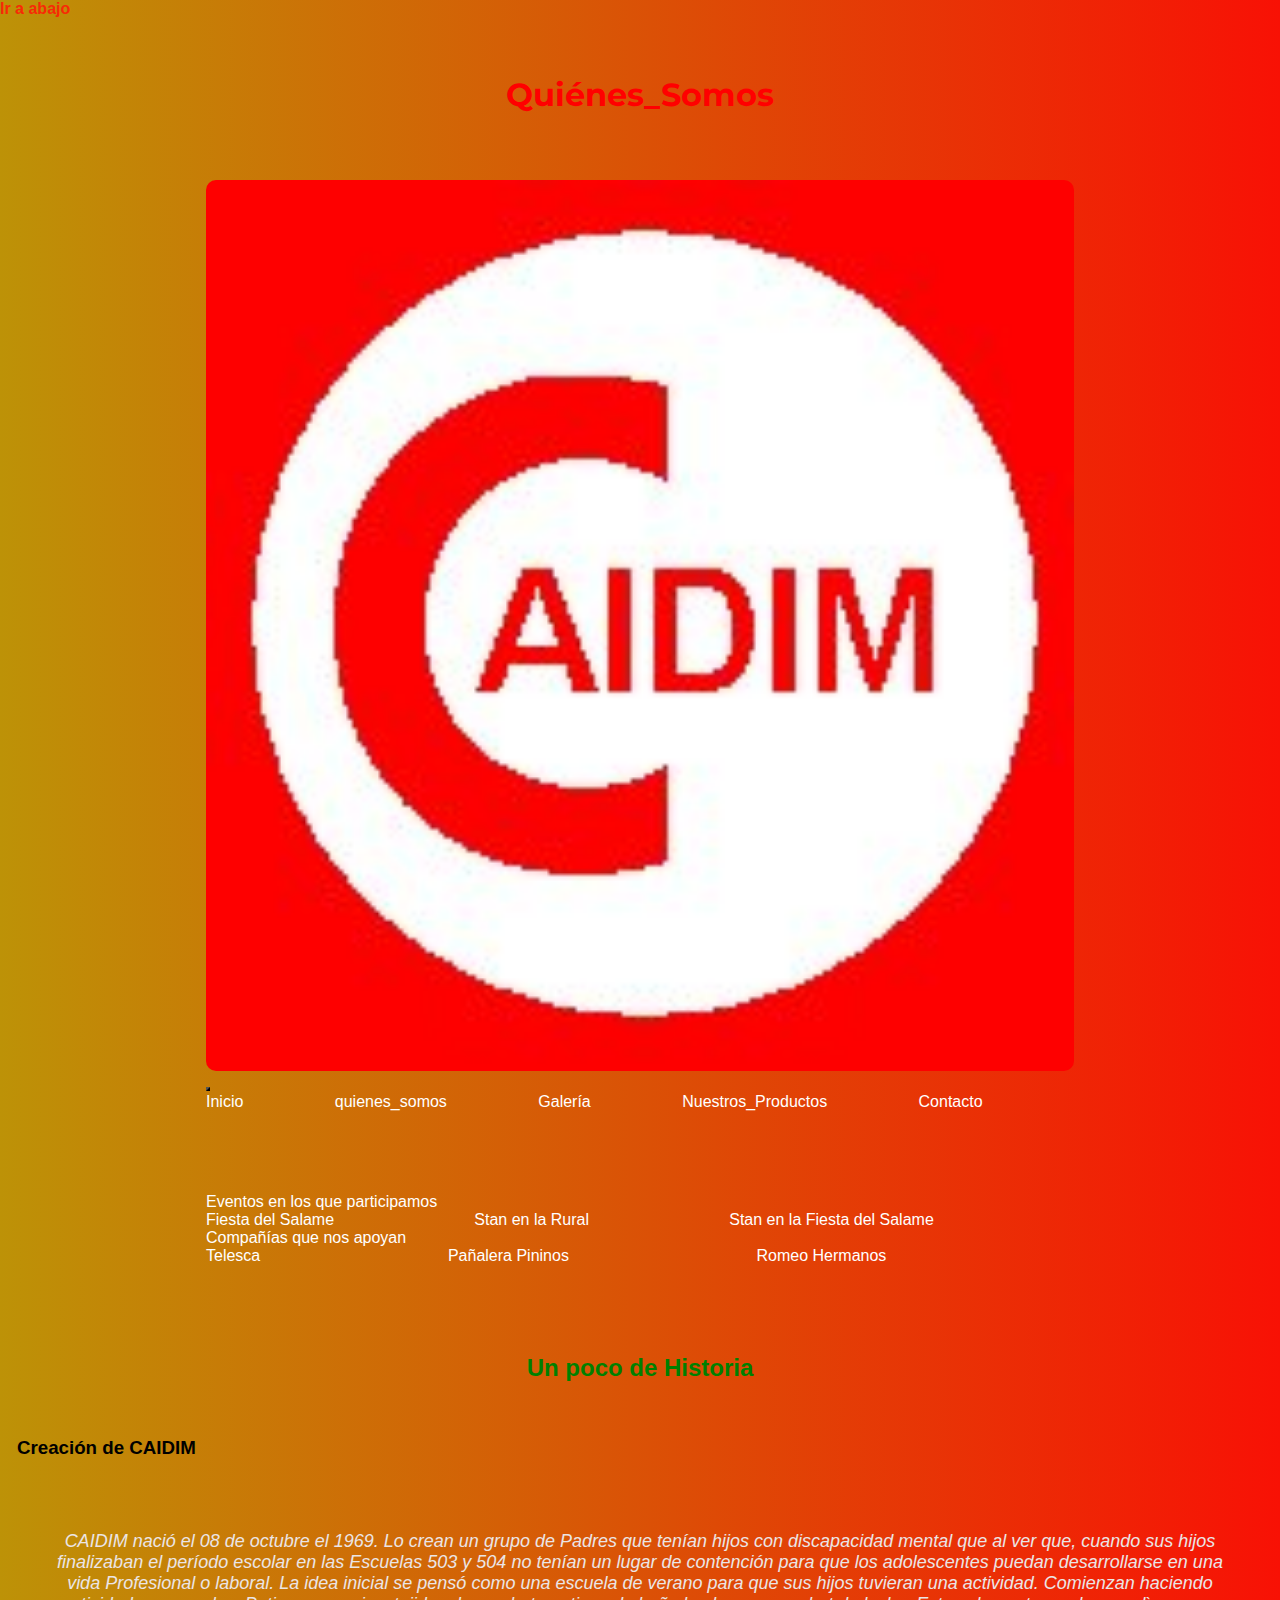
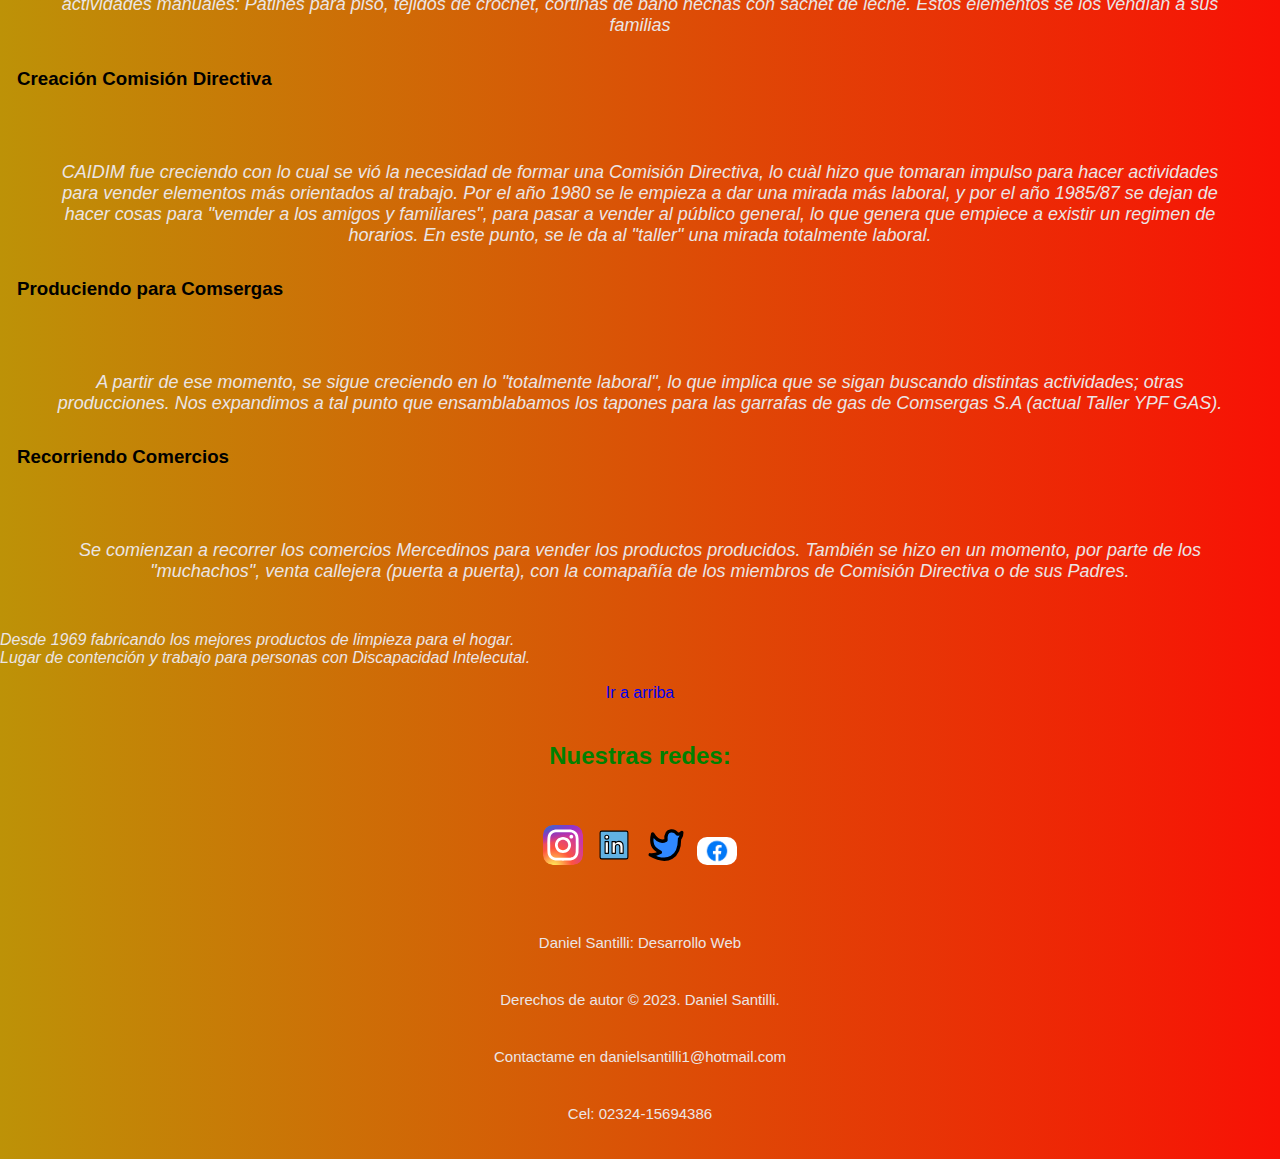
<file: pages/quienes_somos.html>
<!DOCTYPE html>
<html lang="es">

    <head>
        <meta charset="UTF-8">
        <meta http-equiv="X-UA-Compatible" content="IE=edge">
        <meta name="viewport" content="width=device-width, initial-scale=1.0">

        <!-- Etiquetas meta -->
        <meta name="description" content="Aquí podrán ver la historia del nacimiento de CAIDIM.">
        <meta name="keywords" content="CAIDIM, centro de ayuda para el discapacitado, discapacitado, productos de limpieza">

        <link rel="shortcut icon" href="../img/CAIDIM.jpg" tipe="image/x-icon" alt="Logo CAIDIM">

        <link rel="preconnect" href="https://fonts.googleapis.com">
        <link rel="preconnect" href="https://fonts.gstatic.com" crossorigin>
        <link href="https://fonts.googleapis.com/css2?family=Montserrat:ital,wght@0,600;1,300&display=swap" rel="stylesheet">

         <!-- CSS de Bootstrap linkear siempre antes del código CSS PROPIO-->
         <link href="https://cdn.jsdelivr.net/npm/bootstrap@5.3.0-alpha3/dist/css/bootstrap.min.css" rel="stylesheet" integrity="sha384-KK94CHFLLe+nY2dmCWGMq91rCGa5gtU4mk92HdvYe+M/SXH301p5ILy+dN9+nJOZ" crossorigin="anonymous">
        
         <!-- CSS propio -->
         <link rel="stylesheet" href="../CSS/styles.css">

         <title>Quiénes Somos | CAIDIM</title>
    </head>

    <body ID="arriba">

        <a href="#abajo">Ir a abajo</a>
       
        <div>
            <header> 
                <h1 class ="animate__animated animate__flash">Quiénes_Somos</h1>
                <nav class="navbar navbar-expand-lg">
                    <div class="container-fluid">
                        <a href="../index.html">
                            <img src="../img/CAIDIM.jpg" alt="Logo CAIDIM">
                        </a>
                        <button class="navbar-toggler" type="button" data-bs-toggle="collapse" data-bs-target="#navbarNav" aria-controls="navbarNav" aria-expanded="false" aria-label="Toggle navigation">
                            <span class="navbar-toggler-icon"></span>
                        </button>
                        
                        <div class="collapse navbar-collapse" id="navbarNav">
                            <ul class="navbar-nav">
                                <li class="nav-item">
                                    <a class="nav-link " href="../index.html">Inicio </a>
                                </li>
                                <li class="nav-item">
                                    <a class="nav-link active" aria-current="page"  href="/pages/quienes_somos.html">
                                        <div class="colorDeshabilitado">
                                            quienes_somos
                                        </div>
                                    </a>
                                </li>
                            
                                <li class="nav-item">
                                    <a class="nav-link" href="../pages/galeria.html">Galería</a>
                                </li>
                                <li class="nav-item">
                                    <a class="nav-link" href="../pages/nuestros_productos.html">Nuestros_Productos</a>
                                </li>
                                <li class="nav-item">
                                    <a class="nav-link" href="../pages/contacto.html">Contacto</a>
                                </li>
                            </ul>
                        </div>
                    </div>
                </nav>
            </section>
                <section>
                    <!-- eventos VER DE USAR FLEXBOX-->
                    <nav class="navbar navbar-expand-lg">
                        <div class="collapse navbar-collapse" id="navbarNavDropdown">
                            <ul class="navbar-nav">
                                <li class="nav-item dropdown">
                                    <a class="nav-link dropdown-toggle" href="#" role="button" data-bs-toggle="dropdown" aria-expanded="false">
                                    Eventos en los que participamos
                                    </a>
                                    <ul class="dropdown-menu">
                                    <li><a class="dropdown-item" href="#">Fiesta del Salame</a></li>
                                    <li><a class="dropdown-item" href="#">Stan en la Rural</a></li>
                                    <li><a class="dropdown-item" href="#">Stan en la Fiesta del Salame</a></li>
                                    </ul>
                                </li>
                            </ul>
                            <ul class="navbar-nav">
                                <li><a class="nav-link dropdown-toggle" href="#" role="button" data-bs-toggle="dropdown" aria-expanded="false">Compañías que nos apoyan</a>
                                    <ul class="dropdown-menu">
                                        <li><a class="dropdown-item" href="https://muebleargentina.com/empresa-amoblamientos-telesca-em-mercedes-2065" target= “_blank”>Telesca</li>
                                        <li><a class="dropdown-item" href="#">Pañalera Pininos</a></li>
                                        <li><a class="dropdown-item" href="#">Romeo Hermanos</a></li>
                                    </ul>
                                </li>
                            </ul>
                        </div>
                    </nav>
                </section>
            </header>
        </div>
        <section >
            <article>                                    
                <div class ="conteiner">
                    <div class="row">
                        <h2>  Un poco de Historia</h2>
                        <div class="col-md-3">
                            <h3>Creación de CAIDIM</h3>
                            <p class="textoBlanco lead parrafo18 " >
                                CAIDIM nació el 08 de octubre el 1969. Lo crean un grupo de Padres que tenían hijos con discapacidad mental que al ver que, cuando sus hijos finalizaban el período escolar en las Escuelas 503 y 504 no tenían un lugar de contención para que los adolescentes puedan desarrollarse en una vida Profesional o laboral. 
                                La idea inicial se pensó como una escuela de verano para que sus hijos tuvieran una actividad. 
                                Comienzan haciendo actividades manuales: Patines para piso, tejidos de crochet, cortinas de baño hechas con sachet de leche. 
                                Estos elementos se los vendìan a sus familias
                            </p>
                        </div>
                        <div class="col-md-3">
                            <h3> Creación Comisión Directiva</h3>
                            <p class="textoBlanco lead parrafo18 "> CAIDIM fue creciendo con lo cual se vió la necesidad de formar una Comisión Directiva, lo cuàl hizo que tomaran impulso para hacer actividades para vender elementos más orientados al trabajo. Por el año 1980 se le empieza a dar una mirada más laboral, y por el año 1985/87 se dejan de hacer cosas para "vemder a los amigos y familiares", para pasar a vender al público general, lo que genera que empiece a existir un regimen de horarios. 
                                En este punto, se le da al "taller" una mirada totalmente laboral.</p>
                        </div>
                        <div class="col-md-3">
                            <h3>Produciendo para Comsergas</h3>
                            <p class="textoBlanco lead parrafo18">A partir de ese momento, se sigue creciendo en lo "totalmente laboral", lo que implica que se sigan buscando distintas actividades; otras producciones. Nos expandimos a tal punto que ensamblabamos los tapones para las garrafas de gas de Comsergas S.A (actual Taller YPF GAS).</p>
                        </div>
                        <div class="col-md-3">
                            <h3>Recorriendo Comercios</h3>
                            <p class="textoBlanco lead parrafo18"> Se comienzan a recorrer los comercios Mercedinos para vender los productos producidos. También se hizo en un momento, por parte de los "muchachos", venta callejera (puerta a puerta), con la comapañía de los miembros de Comisión Directiva o de sus Padres. </p>
                        </div>
                    </div>
                </div>
            </article>
        </section>

        <div clas="formatoTexto">
            <div class="textoBlanco parrafo16">Desde 1969 fabricando los mejores productos de limpieza para el hogar.</div>
            <div clas="formatoTexto">
                <div class="textoBlanco parrafo16">Lugar de contención y trabajo para personas con Discapacidad Intelecutal.</div>
            </div>
        </div>
        <footer id="abajo"> 
            
            <a href="#arriba">Ir a arriba</a>

            <h2>Nuestras redes:</h2>

            <div class="Container-redes">

                <a href="https://www.instagram.com" target="_blank">
                    <img src="../img/redesSociales/instagram.svg" alt="Logo instagram" class="logo-redes">
                </a>
        
                <a href="https://www.linkedin.com" target="_blank">
                    <img src="../img/redesSociales/linkedin.svg" alt="Logo linkedin" class="logo-redes">
                </a>
        
                <a href="https://www.twitter.com" target="_blank">
                    <img src="../img/redesSociales/twitter.svg" alt="Logo twitter" class="logo-redes">
                </a>

                <a href="https://www.facebook.com/profile.php?id=100063782612854" target="_blank">
                    <img src="../img/redesSociales/facebook.jpg "alt="Enlace Página Oficial Facebook CAIDIM" class="logo-redes">
                </a>
            </div>
            
            <div class ="CentrarDiseñador">
                <p class="colorFuentePie">Daniel Santilli: Desarrollo Web</p>
                <p class="colorFuentePie">Derechos de autor © 2023. Daniel Santilli.</p>
                <p class="colorFuentePie">Contactame en danielsantilli1@hotmail.com</p>
                <p class="colorFuentePie">Cel: 02324-15694386</p>
            </div>
            
        </footer> 
        <!-- SCRIPT DE BOOTSTRAP -->
        <script src="https://cdn.jsdelivr.net/npm/bootstrap@5.3.0-alpha3/dist/js/bootstrap.bundle.min.js" integrity="sha384-ENjdO4Dr2bkBIFxQpeoTz1HIcje39Wm4jDKdf19U8gI4ddQ3GYNS7NTKfAdVQSZe" crossorigin="anonymous"></script>
    </body>
</html>
</file>
<file: CSS/styles.css>
@charset "UTF-8";
/*colores*/
/*fuentes*/
/*Medidas*/
/*MIXINS*/
/*MIXINS con parámetros*/
/*CONDICIONALES*/
/*RESOLLUCIONES DE PANTALLAS*/
/*SEPARACIONES (margenes y paddings)*/
.img1 {
  height: 50px;
  width: 100px;
}

.img2 {
  height: 70px;
  width: 35px;
}

.img3 {
  height: 750px;
  width: 50px;
}

body {
  background: #e73b35;
  background: linear-gradient(to left, #f81105, #bd9207);
}

.logo-CAODIM {
  width: 200px;
  height: 200px;
  background-color: rgb(255, 60, 0);
  transform: rotateX("angle");
  transition: width 2s;
}
@keyframes go-back {
  0% {
    transform: translateX(100px);
  }
  100% {
    transform: translateY(0);
  }
}

/*EJEMPLO PARA ESCALAR UN ELEMENTO*/
.logo-CAODIM:hover {
  -ms-transform-origin-x: 100;
  width: 300px;
}

.logo-CAODIM:hover {
  width: 400px;
}

h2 {
  margin-top: 15px;
  margin-bottom: 55px;
  text-align: center;
}

.colorDehabilitado {
  color: black;
}

/*ESTILOS COMUNES PARA TODAS LAS SECCIONES*/
body {
  font-family: "Roboto", sans-serif;
  background-color: rgb(247, 42, 6);
}

.colorDehabilitado {
  color: black;
}

.carousel-item img {
  height: 250px;
}

@media (min-width: 768px) {
  .carousel-item img {
    height: 60vh;
  }
}
@media (min-width: 992px) {
  .carousel-item img {
    height: 80vh;
  }
}
.navbar-toggler {
  background-color: yellowgreen;
}

.error404 {
  display: flex;
  flex-direction: column;
  align-items: center;
  justify-content: center;
  height: 100vh;
}

.nav-link,
.nav-link.activate,
.navbar-nav .nav-link.activate {
  color: white;
}
.nav-link:hover,
.nav-link.activate:hover,
.navbar-nav .nav-link.activate:hover {
  color: #b2b2b2;
}

h1, h2, p {
  text-align: center;
  margin-top: 40px;
}

p {
  font-size: 20px;
}

footer {
  margin-top: 60px;
  display: flex;
  flex-direction: column;
  align-items: center;
}
footer .Container-redes a {
  color: rgb(214, 228, 16);
  text-decoration: none;
  font-size: 40px;
}

.conteiner {
  display: flex;
  flex-direction: column;
  align-items: center;
  justify-content: center;
}

textarea {
  height: 150px;
  width: 220px;
}

/*colores*/
* {
  padding: 0;
  margin: 0;
  box-sizing: border-box;
}

/*anidación SCSS*/
a:hover {
  font-weight: bold;
  color: rgb(247, 42, 6);
}
a:active {
  background-color: white;
  color: rgb(170, 49, 28);
}
a:link {
  text-decoration: none;
}

.logo-redes {
  width: 40px;
}

@media (max-width: 300px) and (min-width: 700px) {
  body {
    background-color: rgb(201, 83, 83);
    font-family: system-ui, -apple-system, BlinkMacSystemFont, "Segoe UI", Roboto, Oxygen, Ubuntu, Cantarell, "Open Sans", "Helvetica Neue", sans-serif;
  }
}

.colorEnlace {
  color: white;
}

.fondoBlanco {
  background-color: white;
}

/*anidación SCSS*/
@media (min-width: 692px) {
  header {
    color: rgb(255, 113, 47);
    flex-direction: row;
    justify-content: space-around;
  }
}
header __logo {
  width: 80px;
  /*TRANSLATE*/
  /*Atajo para mover en los ejes X y eje Y*/
  transform: translate(10px, 20px);
}
header __menu {
  display: flex;
  flex-direction: column;
  align-items: center;
  gap: 10px;
}
header __menu a:hover {
  font-weight: bold;
  color: rgb(247, 42, 6);
}
header __menu a:active {
  background-color: rgb(240, 115, 12);
  color: rgb(247, 42, 6);
}

.fotos_Prod {
  width: 80px;
}

hr {
  background-color: #ffffff;
  border-bottom: 0dvh;
}

.padre-flex {
  display: grid;
  flex-wrap: wrap;
  justify-content: space-evenly;
}

.padre-grid {
  display: grid;
  /* grid-template-columns:1fr,1fr ; */
  gap: 20px;
  width: 70%;
  justify-content: first baseline;
}

.CentrarDiseñador {
  border-radius: 10px;
  text-align: center;
  padding: 20px;
  background-size: cover;
  background-position: center center;
}

.Principal {
  width: 90%;
  max-width: 120px;
  margin: auto;
  padding: 40px 0;
  display: flex;
  gap: 20px;
}

h1 {
  color: red;
  font-family: "Montserrat", sans-serif;
}

h2 {
  color: green;
}

p {
  color: black;
  font-size: 15px;
}

nav ul {
  display: flex;
}
nav ul li {
  flex: auto;
  list-style: none;
}

ul {
  list-style: none;
  text-decoration: none;
}
ul li a {
  list-style: none;
  text-decoration: none;
  color: white;
}

main {
  max-width: 800px;
  padding: 1rem;
  margin: 0 auto;
  display: grid;
  grid-template-columns: 200px 200px 200px 200px;
  grid-template-rows: 200px 200px 200px;
  grid-gap: 1rem;
}

img {
  object-fit: cover;
  width: 100%;
  height: 100%;
  border-radius: 10px;
  transform: rotate(360);
}

.publicidadCaidim {
  border-radius: 10px;
  text-align: center;
  padding: 20px;
  background-size: cover;
  background-position: center center;
}
.publicidadCaidim .boton {
  background: rgb(247, 42, 6);
  border: aqua;
  border-radius: 50px;
  cursor: pointer;
  display: block;
  font-family: "Roboto", sans-serif;
  font-size: 14px;
  font-weight: bold;
  text-align: center;
  padding: 10px;
  width: 100%;
}
.publicidadCaidim ul {
  list-style: none;
}
.publicidadCaidim ul li {
  margin: 15px;
  font-weight: bold;
  list-style: none;
}

article, nav, header, footer {
  padding: 1rem;
  margin: 1px;
}

nav {
  max-width: 900px;
  margin: auto;
  margin-top: 50px;
}

.parrafo18 {
  font-size: 18px;
  padding: 2rem;
}

.parrafo20 {
  font-size: 20px;
  border-bottom: 5px;
}

.parraforojo {
  color: rgb(247, 42, 6);
}

.parrafoAzul {
  color: rgb(25, 0, 255);
}

.textoBlanco {
  font-style: italic;
  color: rgb(235, 229, 229);
}

header nav {
  width: 100%;
}

.ColorCliente {
  background-color: green;
}

.colorDireccion {
  background-color: rgb(124, 75, 52);
  font-style: oblique;
}

.moverImagen {
  transform: translate3d(150px);
}

.colorFuentePie {
  color: rgb(235, 229, 229);
}

/* utilizando grid */
.galeria {
  display: grid;
  grid-template-columns: 1fr 3fr 1fr;
  grid-template-rows: 4fr 2fr 4fr;
  border: solid 7px yellowgreen;
  transform: translate(30px, 10px);
  gap: 5px;
  margin: 30px 0;
}

.grid-item {
  border: solid 2px rgb(247, 42, 6);
}

.lustramuebles, .Jabón, .perfuminas, .Rollos, .Mostrador, .frenteNegocio {
  max-width: 100%;
  height: 200px;
  background-size: cover;
  background-repeat: no-repeat;
  background-position: center;
}

.lustramuebles {
  background-image: url(../img/productos/insecticidas-lustramuebles.jpg);
  grid-area: il;
}

.Jabón {
  background-image: url(../img/productos/Jabón-esponja-escobillon.jpg);
  grid-area: je;
  /* align-self: stretch; */
  height: 100%;
}

.perfuminas {
  background-image: url(../img/productos/Mostador-perfuminas.jpg);
  grid-area: mp;
}

.Rollos {
  background-image: url(../img/productos/Rollos\ cocina.jpg);
  grid-area: rc;
}

.Mostrador {
  background-image: url(../img/productos/Mostrador.jpg);
  grid-area: pc;
}

.frenteNegocio {
  background-image: url(../img/productos/Frente\ Local.jpg);
  grid-area: fl;
}

/*# sourceMappingURL=styles.css.map */
</file>
